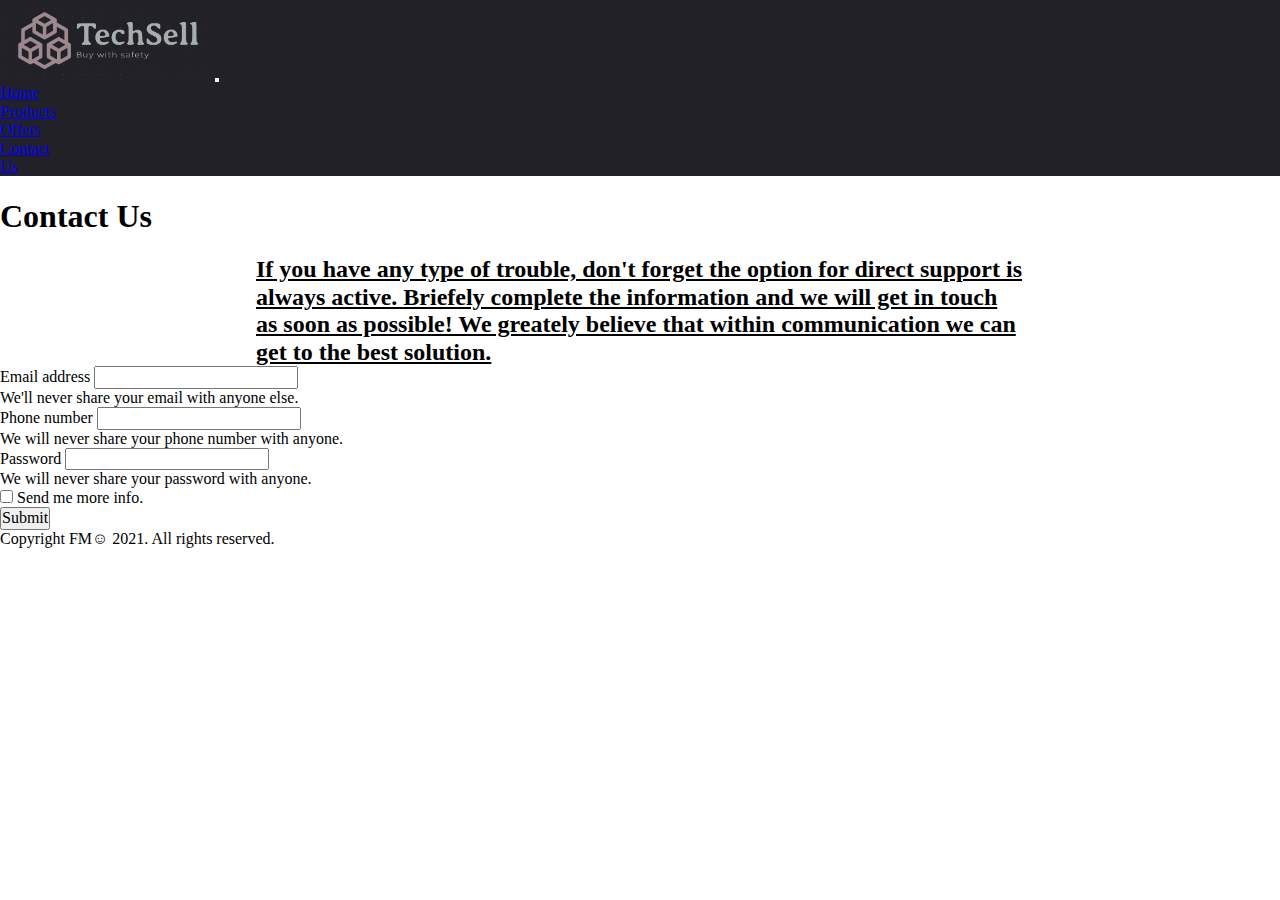
<file: HTML/contact.html>
<!DOCTYPE html>
<html>

<head>
    <meta charset="utf-8">
    <meta http-equiv="X-UA-Compatible" content="IE=edge">
    <title>ContactUs</title>
    <meta name="description" content="">
    <meta name="viewport" content="width=device-width, initial-scale=1">
    <link rel="stylesheet" href="../css/normalize.css">
    <link rel="preconnect" href="https://fonts.gstatic.com">
    <link href="https://cdn.jsdelivr.net/npm/bootstrap@5.0.2/dist/css/bootstrap.min.css" rel="stylesheet"
    integrity="sha384-EVSTQN3/azprG1Anm3QDgpJLIm9Nao0Yz1ztcQTwFspd3yD65VohhpuuCOmLASjC" crossorigin="anonymous">
    <link rel="stylesheet" href="../css/estilos.css">
</head>

<body class="bg-secondary">
  <header>
    <nav class="navbar navbar-expand-lg navbar-dark container">
      <a class="navbar-brand font-bold" href="#"
        ><img src="../Images/Logo.jpg.png" alt="LogoTechSell" class="img-fluid"
      /></a>
      <button
        class="navbar-toggler"
        type="button"
        data-bs-toggle="collapse"
        data-bs-target="#navbarSupportedContent"
        aria-controls="navbarSupportedContent"
        aria-expanded="false"
        aria-label="Toggle navigation"
      >
        <span class="navbar-toggler-icon"></span>
      </button>
      <div class="collapse navbar-collapse" id="navbarSupportedContent">
        <ul class="navbar-nav">
          <li class="nav-item">
            <a class="nav-link" href="../index.html">Home</a>
          </li>
          <li class="nav-item">
            <a class="nav-link" href="products.html">Products</a>
          </li>
          <li class="nav-item">
            <a class="nav-link" href="offers.html">Offers</a>
          </li>
          <li class="nav-item">
            <a class="nav-link active" href="contact.html">Contact</a>
          </li>
          <li class="nav-item">
            <a class="nav-link" href="user.html">Us</a>
          </li>
        </ul>
      </div>
    </nav>
  </header>
    <main>
        <h1 class="contactUs text-center">Contact Us</h1>
        <h2 class="textSec4">
            If you have any type of trouble, don't forget the option for direct support is always active. Briefely
            complete the information and we will get in touch as soon as possible! We greately believe that within communication we can get to the best solution.
        </h2>
        <form>
          <div class="mb-3 p-5">
            <label for="exampleInputEmail1" class="form-label text-danger">Email address</label>
            <input type="email" class="form-control" id="exampleInputEmail1" aria-describedby="emailHelp">
            <div id="emailHelp" class="form-text text-white">We'll never share your email with anyone else.</div>
          </div>
          <div class="mb-3 p-5">
            <label for="exampleInputPassword1" class="form-label text-danger">Phone number</label>
            <input type="password" class="form-control" id="exampleInputPassword1">
            <div class="form-text text-white">We will never share your phone number with anyone.</div>
          </div>
          <div class="mb-3 p-5">
            <label for="exampleInputPassword1" class="form-label text-danger">Password</label>
            <input type="password" class="form-control" id="exampleInputPassword1">
            <div class="form-text text-white">We will never share your password with anyone.</div>
          </div>
          <div class="mb-3 form-check">
            <input type="checkbox" class="form-check-input" id="exampleCheck1">
            <label class="form-check-label" for="exampleCheck1">Send me more info.</label>
          </div>
          <button type="submit" class="btn btn-primary rounded-pill">Submit</button>
        </form>
        
    </main>
    <footer class="footer mt-auto py-3 bg-dark">
      <div class="container">
        <span class="text-muted"
          >Copyright FM☺ 2021. All rights reserved.</span
        >
      </div>
    </footer>
    <script src="https://cdnjs.cloudflare.com/ajax/libs/materialize/1.0.0/js/materialize.min.js"></script>
    <script src="https://cdn.jsdelivr.net/npm/bootstrap@5.0.2/dist/js/bootstrap.bundle.min.js" integrity="sha384-MrcW6ZMFYlzcLA8Nl+NtUVF0sA7MsXsP1UyJoMp4YLEuNSfAP+JcXn/tWtIaxVXM" crossorigin="anonymous"></script>
</body>



</html>
</file>
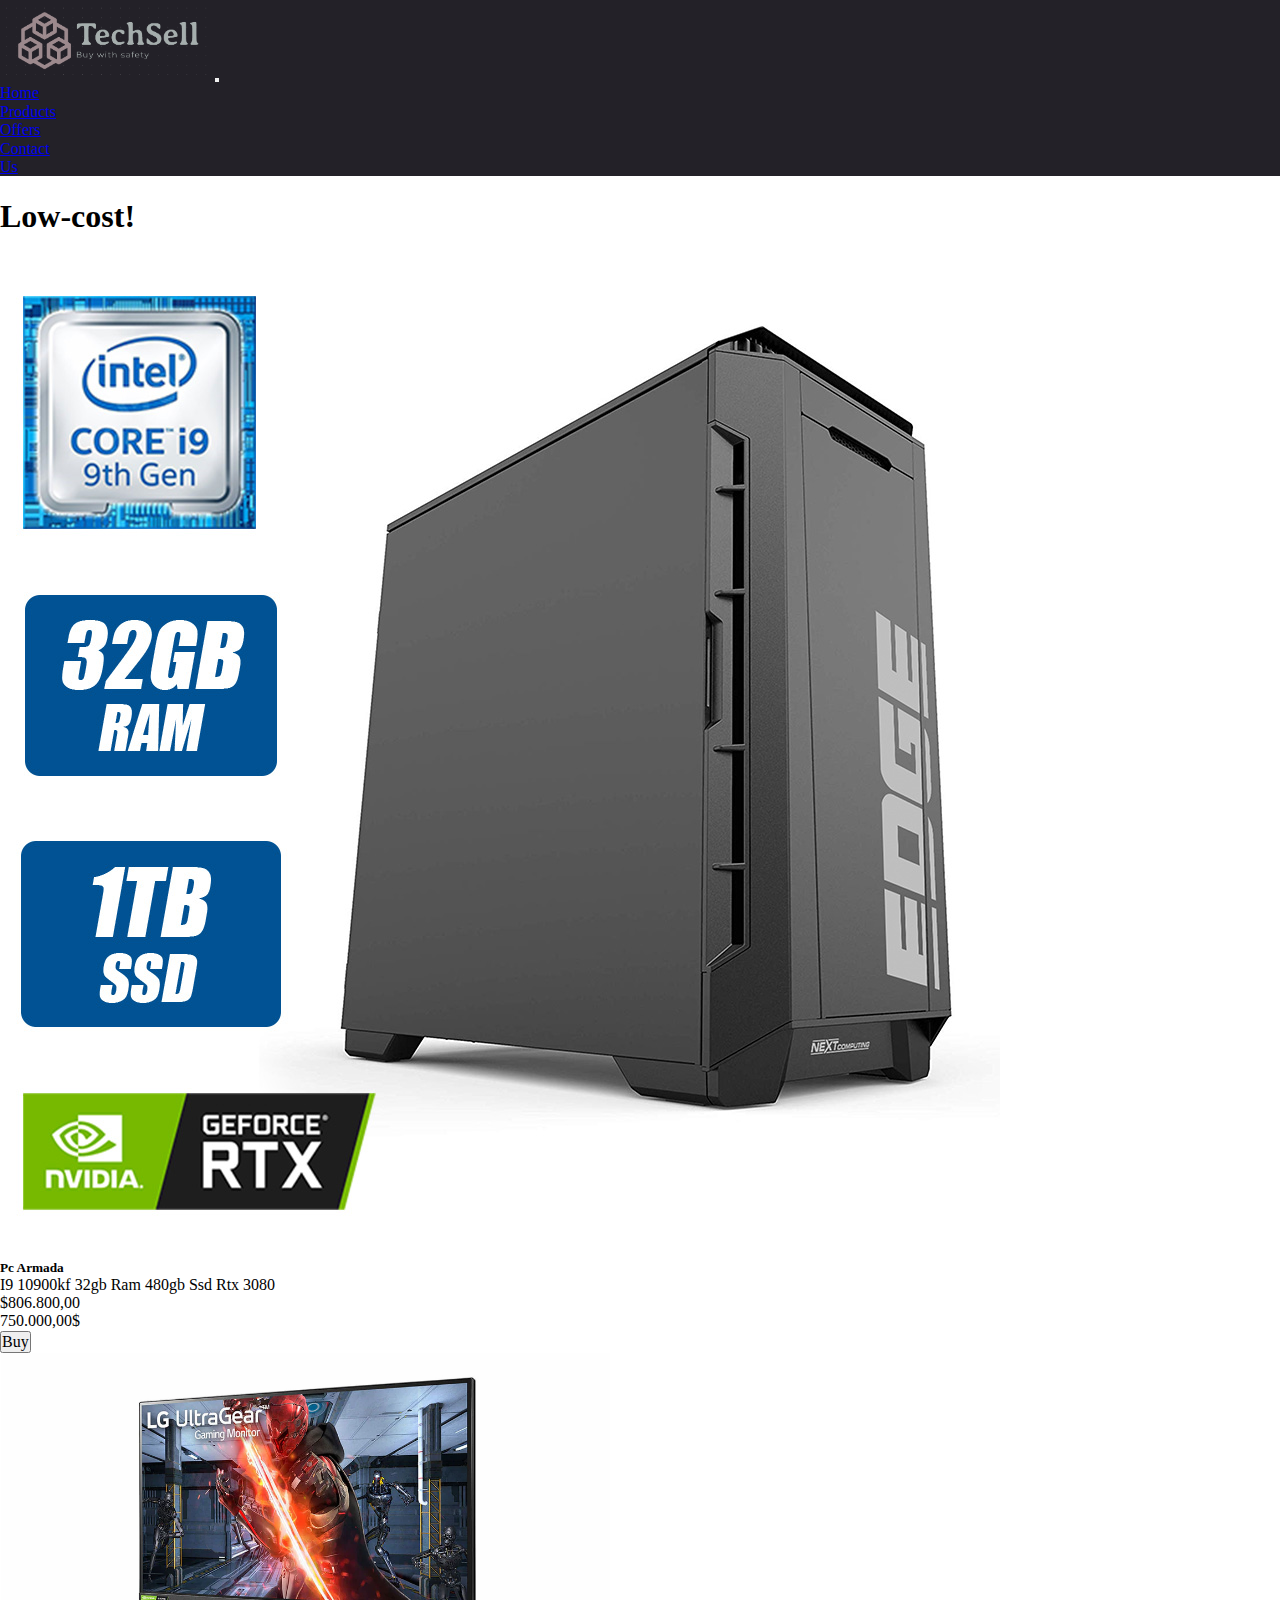
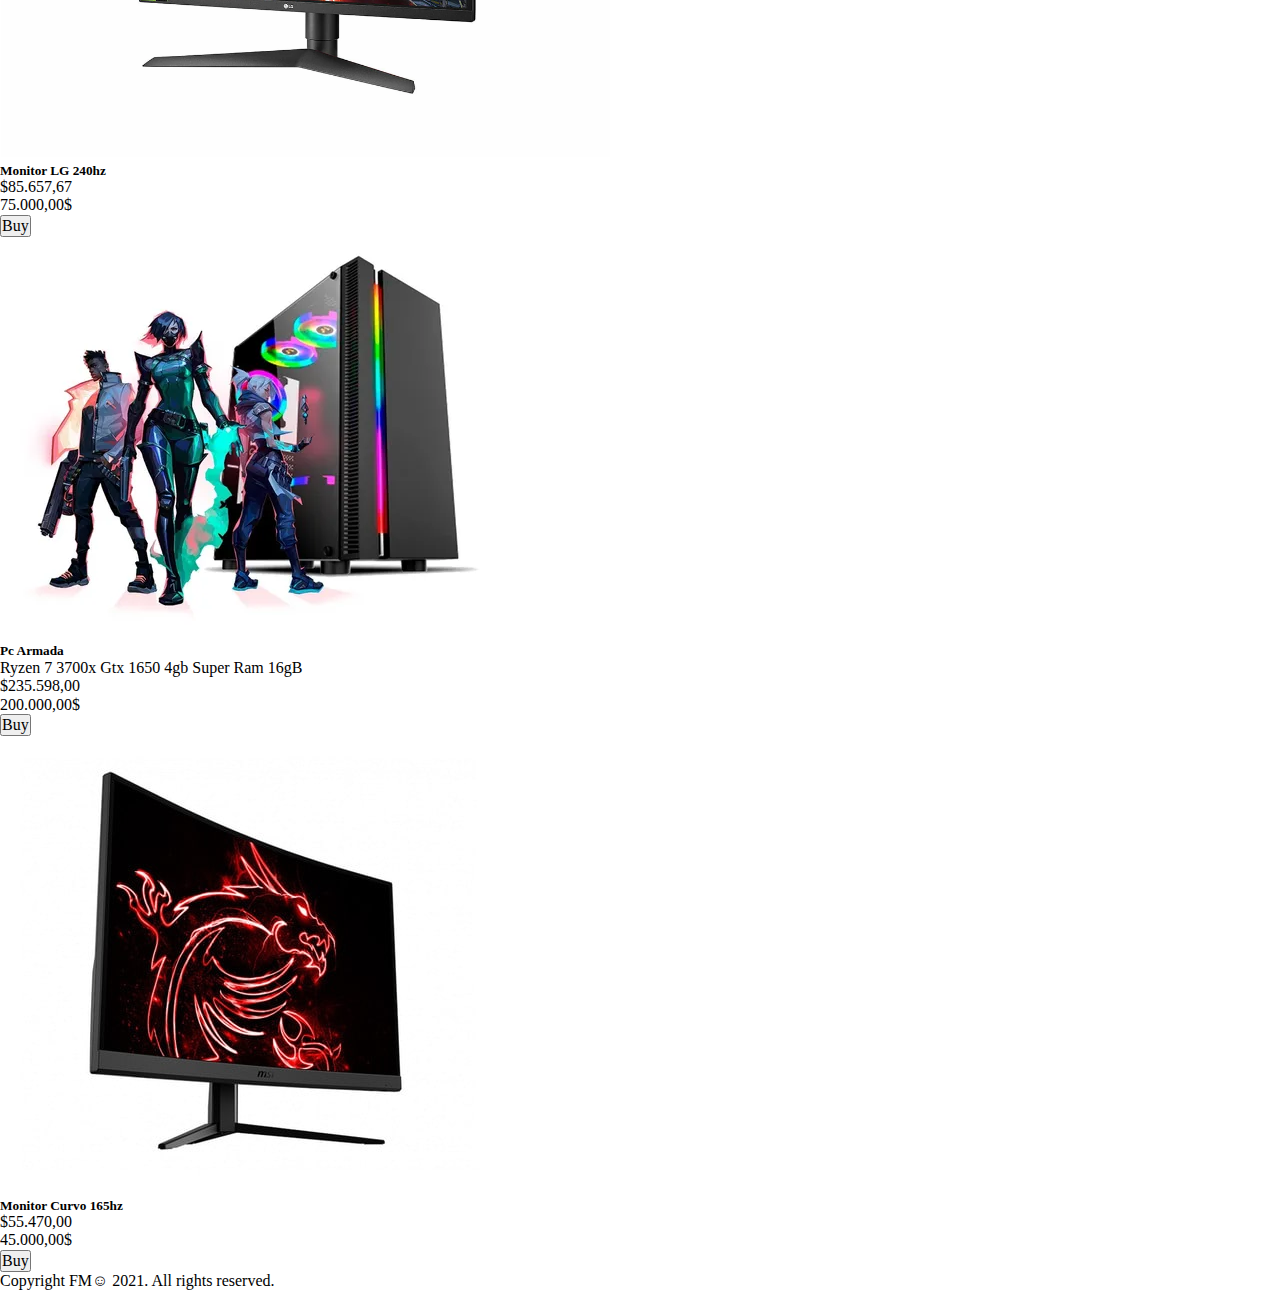
<file: HTML/offers.html>
<!DOCTYPE html>
<html>
    <head>
        <meta charset="utf-8">
        <meta http-equiv="X-UA-Compatible" content="IE=edge">
        <title>Offers</title>
        <meta name="description" content="">
        <meta name="viewport" content="width=device-width, initial-scale=1">
        <link rel="stylesheet" href="../css/normalize.css">
        <link rel="preconnect" href="https://fonts.gstatic.com">
        <link href="https://cdn.jsdelivr.net/npm/bootstrap@5.0.2/dist/css/bootstrap.min.css" rel="stylesheet"
        integrity="sha384-EVSTQN3/azprG1Anm3QDgpJLIm9Nao0Yz1ztcQTwFspd3yD65VohhpuuCOmLASjC" crossorigin="anonymous">
        <link rel="stylesheet" href="../css/estilos.css">
    </head>
    <body>
      <header>
        <nav class="navbar navbar-expand-lg navbar-dark container">
          <a class="navbar-brand font-bold" href="#"
            ><img src="../Images/Logo.jpg.png" alt="LogoTechSell" class="img-fluid"
          /></a>
          <button
            class="navbar-toggler"
            type="button"
            data-bs-toggle="collapse"
            data-bs-target="#navbarSupportedContent"
            aria-controls="navbarSupportedContent"
            aria-expanded="false"
            aria-label="Toggle navigation"
          >
            <span class="navbar-toggler-icon"></span>
          </button>
          <div class="collapse navbar-collapse" id="navbarSupportedContent">
            <ul class="navbar-nav">
              <li class="nav-item">
                <a class="nav-link" href="../index.html">Home</a>
              </li>
              <li class="nav-item">
                <a class="nav-link" href="products.html">Products</a>
              </li>
              <li class="nav-item">
                <a class="nav-link active" href="offers.html">Offers</a>
              </li>
              <li class="nav-item">
                <a class="nav-link" href="contact.html">Contact</a>
              </li>
              <li class="nav-item">
                <a class="nav-link" href="user.html">Us</a>
              </li>
            </ul>
          </div>
        </nav>
      </header>
        <main>
                <h1 class="ofertas text-center my-3">
                Low-cost!
                </h1>
        <section class="offer1">
          <div class="card" id="card-1">
            <img class="card-img-top" src="../Images/PC6.jpg" alt="Card image cap">
            <div class="card-body">
              <h5 class="card-title text-center">Pc Armada</h5>
              <p class="card-text text-center">I9 10900kf 32gb Ram 480gb Ssd Rtx 3080</p>
              <p class="text-decoration-line-through text-center">$806.800,00</p>
              <p class="text-danger text-center">750.000,00$</p>
              <div class="d-grid gap-2 col-6 mx-auto">
                <button class="btn btn-success" type="button">Buy</button>
              </div>
            </div>
          </div>
          <div class="card" id="card-3">
            <img class="card-img-top" src="../Images/Monitor3-min.jpg" alt="Card image cap">
            <div class="card-body">
              <h5 class="card-title text-center">Monitor LG 240hz</h5>
              <p class="card-text text-decoration-line-through text-center">$85.657,67</p>
              <p class="text-danger text-center">75.000,00$</p>
              <div class="d-grid gap-2 col-6 mx-auto">
                <button class="btn btn-success" type="button">Buy</button>
              </div>
            </div>
          </div>
          </section>
        <section class="offer1">
          <div class="card" id="card-2">
            <img class="card-img-top" src="../Images/PC4-min.jpg" alt="Card image cap">
            <div class="card-body">
              <h5 class="card-title text-center">Pc Armada</h5>
              <p class="card-text text-center">Ryzen 7 3700x Gtx 1650 4gb Super Ram 16gB</p>
              <p class="text-decoration-line-through text-center">$235.598,00</p>
              <p class="text-danger text-center">200.000,00$</p>
              <div class="d-grid gap-2 col-6 mx-auto">
                <button class="btn btn-success" type="button">Buy</button>
              </div>
            </div>
          </div>
          <div class="card" id="card-4">
            <img class="card-img-top" src="../Images/Monitor2-min.jpg" alt="Card image cap">
            <div class="card-body">
              <h5 class="card-title text-center">Monitor Curvo 165hz</h5>
              <p class="card-text text-decoration-line-through text-center">$55.470,00</p>
              <p class="text-danger text-center">45.000,00$</p>
              <div class="d-grid gap-2 col-6 mx-auto">
                <button class="btn btn-success" type="button">Buy</button>
              </div>
            </div>
          </div>
        </section>
        </main>
        <footer class="footer mt-auto py-3 bg-dark">
          <div class="container">
            <span class="text-muted"
              >Copyright FM☺ 2021. All rights reserved.</span
            >
          </div>
        </footer>
        <script src="https://cdn.jsdelivr.net/npm/bootstrap@5.0.2/dist/js/bootstrap.bundle.min.js" integrity="sha384-MrcW6ZMFYlzcLA8Nl+NtUVF0sA7MsXsP1UyJoMp4YLEuNSfAP+JcXn/tWtIaxVXM" crossorigin="anonymous"></script>
        <script src="https://cdnjs.cloudflare.com/ajax/libs/materialize/1.0.0/js/materialize.min.js"></script>
    </body>
        
        
    
</html>
</file>
<file: css/estilos.css>
* {
  margin: 0;
  padding: 0;
  box-sizing: border-box;
}

header {
  background-color: #232128;
  position: sticky;
  top: 0;
  z-index: 3;
}

nav.navbar .navbar-brand img {
  height: 80px;
}

nav.navbar .navbar-nav {
  margin-left: auto;
}

.textSec4 {
  text-decoration: underline;
  padding: 0 20% 0 20%;
}

.redes1 {
  width: 25%;
  height: 20%;
}

.beIn {
  padding: 0 20% 0 20%;
  margin: -1rem 0 0 0;
}/*# sourceMappingURL=estilos.css.map */
</file>
